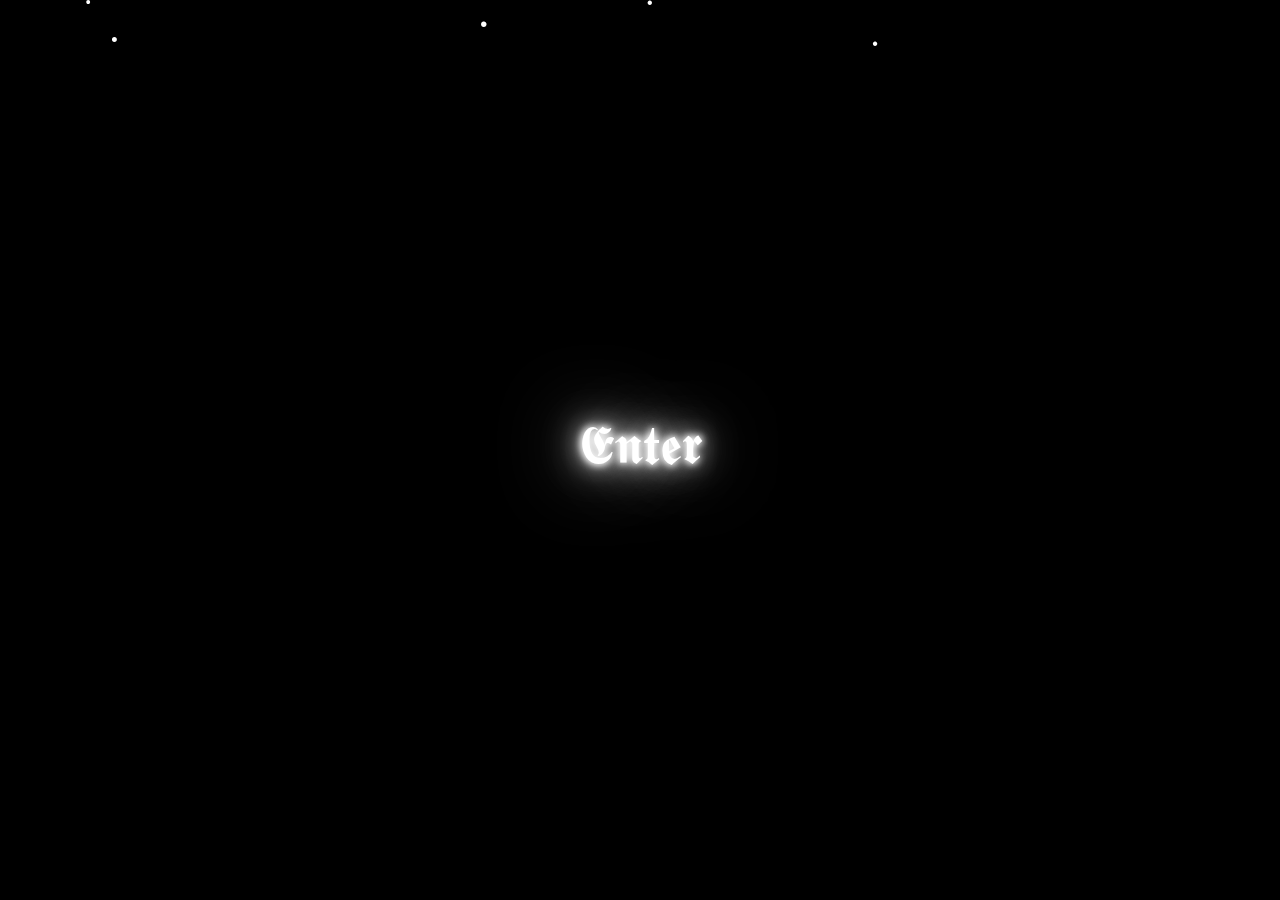
<file: index.html>
<!-- made by @alcoolique & edited by @decal. -->
<!-- snow.js @ https://codepen.io/massiebn/pen/OJMbXz -->
<!-- built onto https://wya.lol/$ by @decal. -->
<!-- changes: added new view counter, fixed and added new container for badges, snow effect, real time discord profile tracker, new svg icons with rewritten css, typewriter effect on bio, fixed css errors + added sound off button to main container-->
<!-- dm @decal. on discord for src if interested. all template credits to @alcoolique taken from wya.lol -->
<!DOCTYPE html>
<html lang="en">

<head>
    <meta charset="UTF-8">
    <meta http-equiv="X-UA-Compatible" content="IE=edge">
    <meta name="viewport" content="width=device-width, initial-scale=1, maximum-scale=1, user-scalable=no">
    <title>500x0</title>
    <meta name="theme-color" content="#000001">
    <link rel="stylesheet" href="public/users/css/cat.css">
    <link rel="icon" href="public\src\img\1281904753252765717.png" type="image/x-icon">
    <link rel="shortcut icon" href="public\src\img\1281904753252765717.png" type="image/x-icon"> 
    <meta content="#000001" data-react-helmet="true" name="theme-color" />
</head>
<script src="snow.js"></script>
<script src="effects.js"></script>
<script src="effects2.js"></script>
<script src="view.js"></script>
<body>

    <div id="overlay">
        <button class="overlaybtn" onclick="removeOverlay()">𝕰𝖓𝖙𝖊𝖗</button>
    </div>

    <div id="user-page">

        <video class="background" autoplay loop muted playsinline draggable="false">
			<source src="./r2.wya.lol/banner.mp4" type="video/mp4">
			Your browser does not support the video tag.
        </video>

        <div class="main-container" id="mainDiv">

            <div class="profile-container">
                <img class="pp" src="./r2.wya.lol/pp.png" draggable="false">
                <p class="username breathing" data-tooltip="uid: 1">5ive</p>

                <div class="badges-container">
                    <div class="badges pic-badge" id="rich "data-tooltip="RICH" style="background-image: url('public/src/badges/nq.png');"></div>
                </div>

                <div class="bio-container">
                    <div class="bio typewriter"></div>
                </div>
                <div class="pre-container">
                    <div class="pre">
                        <div class="cropped">
                            <img draggable="false" id="rpc">
                        </div>
                    </div>
                </div>

    <audio id="backgroundsong" src="./r2.wya.lol/music.mp3" loop></audio>

</body>

</html>
</file>
<file: public/users/css/cat.css>
@font-face {
    font-family: 'Bold';
    src: url('../../src/fonts/mainfont.ttf');
}

@font-face {
    font-family: 'Light';
    src: url('../../src/fonts/miscfont.ttf');
}

.highlight {
    color: #C18be0;
    text-shadow:
    0 0 42px #C18be0,
    0 0 82px #C18be0;
}

/* font setup */

@keyframes fadeIn {
    0% { opacity: 0; }
    100% { opacity: 1; }
}

@keyframes fadeOut {
    0% { opacity: 1; }
    100% { opacity: 0; }
}

/* fadeIn & fadeOut setup */

#overlay {
    position: fixed;
    width: 100%;
    height: 100%;
    top: 0;
    left: 0;
    display: flex;
    justify-content: center;
    align-items: center;
    opacity: 1;
    transition: opacity 0.5s ease-in-out;
    background-color: #000;
}

.overlaybtn {
    background-color: transparent;
    color: #fff;
    cursor: pointer;
    border: transparent;
    font-family: 'Light';
    font-size: 6vh;
    text-shadow:
    0 0 7px #fff,
    0 0 10px #fff,
    0 0 21px #fff,
    0 0 42px #fff,
    0 0 82px #fff;
}

/* overlay setup */

body {
    background-color: #000;
    background-size: cover;
    background-position: center;
    background-repeat: no-repeat;
    overflow: hidden;
}

/* basic setup */

#user-page {
    display: none; /* none = click to enter | flex = no click to enter */
    animation: fadeIn 0.5s ease-in-out; /* fadeIn 0.5s ease-in-out = click to enter | none = no click to enter */
    flex-direction: column;
    justify-content: center;
    align-items: center;
    min-height: 98vh;
}

/* will show when clicking on overlay */

.background {
    z-index: -1;
    position: fixed;
    width: 100%;
    height: 100%;
    top: 0;
    bottom: 0;
    left: 0;
    right: 0;
    object-fit: cover; /*- |si cover n'est pas actif, sur tel ca va resize a la taille de l'ecran, donc c'est mieux de le laisser perma | optional, ca devrait etre un choix de faire en sorte que si y'a des black bar (imaginons un background en 4/3), qu'on force la video a cover toute la page sans resize (donc cet exemple on perdra un peu du haut et du bas de la video)*/
}

/* background image / gif / video setup */

.main-container {
    width: 275px; /* change to 550px for wide template | 275px for normal template */
    max-width: 80%;
    padding: 20px;
    border-radius: 25px;
    background-color: rgba(17, 17, 17, 0.65);
    box-shadow: 0 0 10px rgba(0, 0, 0, 0.5);
    backdrop-filter: blur(3px);
    overflow: visible;
}

/* user page setup */

.profile-container {
    display: flex;
    flex-direction: column;
    align-items: center;
}

/* container for pp / username / badges */

.pp {
    object-fit: cover;
    height: 110px;
    width: 110px;
    border-radius: 50%;
    box-shadow: 0 0 15px #000;
}

/* pp display setup */

.username {
    font-family: 'Bold';
    font-size: 22px;
    color: #fff;
    position: relative;
    display: inline-block;
    margin-top: 2vh;
    margin-bottom: 1vh;
    filter: drop-shadow(#c18be0 1px 0 7px)!important;
}

.username::after {
    content: attr(data-tooltip);
    font-family: 'Light';
    font-size: 17px;
    position: absolute;
    bottom: 3vh;
    left: 50%;
    transform: translateX(-50%) scaleY(0);
    padding: 5px;
    background-color: rgba(17, 17, 17, 0.6);
    box-shadow: 0 0 10px rgba(0, 0, 0, 0.5);
    backdrop-filter: blur(3px);
    color: #fff;
    border-radius: 6px;
    white-space: nowrap;
    z-index: 1;
    transition: transform 5s ease, opacity 5s ease;
    opacity: 0;
    -webkit-text-fill-color: #fff;
}

.username:hover::after {
    transform: translateX(-50%) scaleY(1);
    opacity: 1;
}

/* username display setup */

.badges-container {
    display: flex;
    flex-direction: row;
    align-items: center;
    cursor: default;
    position: relative;
    gap: 15px;
    background-color: #00000070;
    border-radius: 50px;
    padding: 14px 30px;
    margin-bottom: 2vh;
    box-shadow: 0 4px 6px rgba(0, 0, 0, 0.1);
    cursor: default;
    position: relative;
}

.badges {
    position: relative;
    width: 22px;
    height: 22px;
    background-size: 100%;
    display: inline-block;
    flex-direction: column;
    justify-content: center;
    align-items: center;
    filter: drop-shadow(#c18be0 1px 0 7px)!important;
}

.badges::after {
    content: attr(data-tooltip);
    font-family: 'Light';
    position: absolute;
    bottom: 3vh;
    left: 50%;
    transform: translateX(-50%) scaleY(0);
    padding: 6px;
    background-color: rgba(17, 17, 17, 0.7);
    box-shadow: 0 0 10px rgba(0, 0, 0, 0.5);
    backdrop-filter: blur(3px);
    color: #fff;
    border-radius: 6px;
    white-space: nowrap;
    z-index: 1;
    transition: transform 0.3s ease, opacity 0.3s ease;
    opacity: 0;
}

.badges:hover::after {
    transform: translateX(-50%) scaleY(1);
    opacity: 1;
}

/* badge display setup */

.bio-container {
    text-align: center;
    width: 80%;
    padding: 15px;
    background-color: rgba(22, 22, 22, 0.178);
    box-shadow: 0 0 10px rgba(0, 0, 0, 0.5);
    border-radius: 15px;
    backdrop-filter: blur(3px);
    max-width: 100%;
    overflow-wrap: break-word;
    margin-bottom: 1.5vh;
    min-height: 29px;
    justify-content: center;
    align-items: center;
    height: 100%;
}

.bio {
    font-family: 'Light';
    font-size: 2vh;
    color: #fff;
    line-height: 1.5;
    text-align: center;
    filter: drop-shadow(#ffffff 1px 0 7px)!important;
}

/* bio setup */

.bioline {
    background-color: rgba(10, 10, 10, 0.61);
    box-shadow: 0 0 10px rgba(0, 0, 0, 0.5);
    width: 80%;
    height: 2px;
    border-radius: 10px;
}

.linksline {
    background-color: rgba(10, 10, 10, 0.61);
    box-shadow: 0 0 10px rgba(0, 0, 0, 0.5);
    width: 80%;
    height: 2px;
    border-radius: 10px;
    
}

/* separation line setup */

.links-container {
    display: flex;
    flex-direction: row;
    justify-content: center;
    flex-wrap: wrap;
    padding-bottom: 1.5vh;
    max-height: 280px;
    overflow-y: auto;
    width: 300px; /* 560px for wide, 300px for normal */
   /* padding-top: 1vh; */
    
}

.links-container::-webkit-scrollbar {
    display: none;
}

.links {
    border-radius: 15px;
    height: 45px;
    width: 45px;
    padding: 15px;
    cursor: pointer;
    transition: 0.3s ease-in-out;
}

#btc {
    filter: drop-shadow(#5865f2 1px 0 7px)!important;
}
#ig {
    filter: drop-shadow(#d62976 1px 0 7px)!important;
}
#tt {
    filter: drop-shadow(#f7f7f7 1px 0 7px)!important;
}
#tele {
    filter: drop-shadow(#2aaaee 1px 0 7px)!important;
}


.logo {
    fill: var(--logo-color);
    height: 70px;
    width: 70px;
}

.links:hover {
    transform: scale(1.2);
}

/* socials container setup */

.views-container {
    font-family: 'Light';
    font-size: 20px;
    color: #fff;
    fill: #C18be0;
    margin-top: 2vh;
    display: flex;
    align-items: center;
    justify-content: center;
    gap: 8px; 
}

.views-container svg {
    padding-bottom: 6px;
    height: 25px; 
    width: 25px;
    display: inline-block;
    vertical-align: middle;
    filter: drop-shadow(#c18be0 1px 0 7px)!important;
}
#view-count {
    filter: drop-shadow(#ffffff 1px 0 7px)!important;
}




/* views container setup */

.pic-badge {
    background-size: 100%;
    background-repeat: no-repeat; 
    background-position: center center;
}

/* badge setup */

.mutebutton {
    font-family: 'Light';
    color: #fff;
    position: fixed;
    bottom: 0;
    right: 2vh;
    text-align: center;
    cursor: pointer;
    transition: text-shadow 0.5s ease-in-out;
}

.mutebutton:hover {
    text-shadow:
    0 0 7px #fff,
    0 0 10px #fff,
    0 0 21px #fff,
    0 0 42px #fff;
}

/* mute button setup */

.breathing {
    background: linear-gradient(90deg, transparent 30%, #fff 50%, transparent 70%);
    background-size: 200%;
    background-clip: text;
    -webkit-text-fill-color: transparent;
    animation: breathing 2s linear infinite;
}

@keyframes breathing {
    0% {
        background-position: 150%;
    }
    100% {
        background-position: -50%;
    }
}

/* breath effect setup */

.pulsing {
    color: #fff;
    text-align: center;
    animation: pulse 2s ease-in-out infinite alternate;
    backface-visibility: hidden;
}
    
@keyframes pulse {
    from {
    text-shadow: 0 0 10px #fff,
           0 0 20px #fff,
           0 0 30px #fff,
           0 0 40px #C18be0,
    }
    to {
    text-shadow: 0 0 5px #fff,
           0 0 10px #fff,
           0 0 15px #fff,
           0 0 20px #C18be0,
           0 0 35px #C18be0,
           0 0 40px #C18be0;
    }
}

/* pulsing effect setup */

.sparkles::before {
    content: "";
    position: absolute;
    width: 100%;
    height: 100%;
    background-image: url('../../../../r2.wya.lol/sparkle.gif');
    z-index: 1;
    pointer-events: none;
}

.sparkles {
    position: relative;
    z-index: 1;
}

/* sparkles effect setup */

.leaves::before {
    content: "";
    position: absolute;
    width: 100%;
    height: 100%;
    background-image: url('../../../../r2.wya.lol/leaves1.gif');
    background-size: 100%;
    z-index: 1;
    pointer-events: none;
}

.leaves {
    position: relative;
    z-index: 1;
}

/* leaves effect setup */

.sakura::before {
    content: "";
    position: absolute;
    width: 100%;
    height: 100%;
    background-image: url('../../../../r2.wya.lol/sakura2.gif');
    background-size: 100%;
    z-index: 1;
    pointer-events: none;
}

.sakura {
    position: relative;
    z-index: 1;
}

/* sakura effect setup */

.comet::before {
    content: "";
    position: absolute;
    width: 100%;
    height: 100%;
    background-image: url('../../../../r2.wya.lol/blue-comet.gif');
    background-size: 100%;
    z-index: 1;
    pointer-events: none;
}

.comet {
    position: relative;
    z-index: 1;
}

/* comet effect setup */

.thunder::before {
    content: "";
    position: absolute;
    width: 100%;
    height: 100%;
    background-image: url('../../../../r2.wya.lol/white-lightning.gif');
    background-size: 100%;
    z-index: 1;
    pointer-events: none;
}

.thunder {
    position: relative;
    z-index: 1;
}

/* thunder effect setup */

canvas {
   position: absolute;
   top: 0;
   left: 0;
   z-index: -1;
}

/* extras */
/* Main div */
#mainDiv{
    width:375px;
   }
   
   /* Image */
   #mainDiv .bio img{
    padding-top:14px;
   }
   
   @media (max-width:576px){
   
    /* Main div */
    #mainDiv{
     width:275px;
    }
    .pre-container img {
        transform: scale(0.725); 
        height: auto; 
        display: block;
    }
}
/* pre div */
.pre-container {
    text-align: center;
    padding-top: 15px;
    padding-left: 15px;
    padding-right: 15px;
    overflow-wrap: break-word;
}

.pre {
    font-family: 'Light';
    font-size: 2vh;
    color: #fff;
    line-height: 1.5;
}

/* fixing mobile rpc view */
</file>
